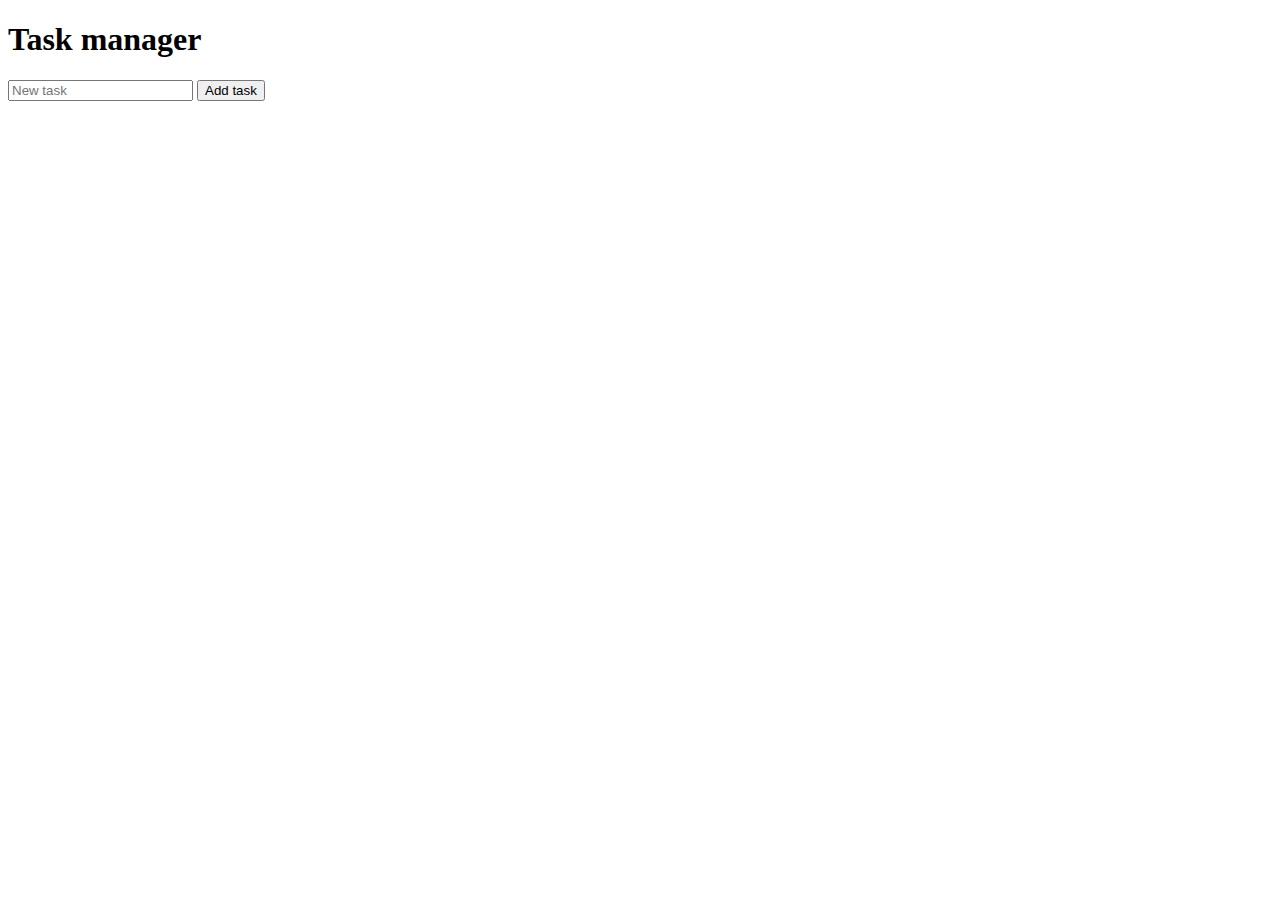
<file: Tarea 1/index.html>
<!DOCTYPE html>
<html lang="en">
<head>
  <meta charset="UTF-8">
  <meta name="viewport" content="width=device-width, initial-scale=1.0">
  <title>Task Manager</title>
  <link rel="stylesheet" href="/Tarea 1/style.css">
</head>
<body>
  <div id="app"> 
      <h1>Task manager</h1> 
      <input type="text" id="new-task" placeholder="New task"> 
      <button id="add-task">Add task</button>
      <ul id="task-list"></ul> 
  </div>  
  <script src="./main.js"></script> 
</body>
</html>
</file>
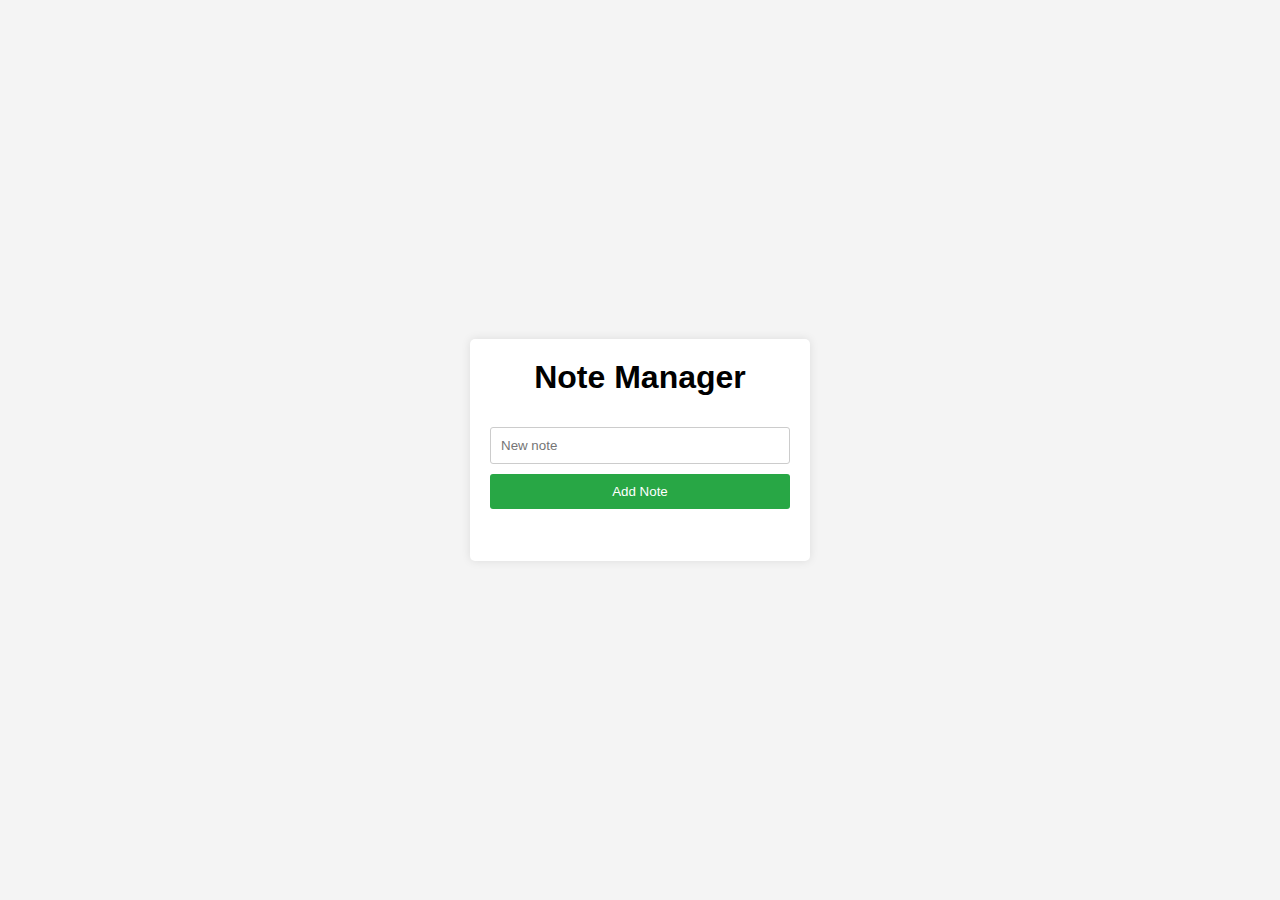
<file: Tarea 2/index.html>
<!DOCTYPE html>
<html lang="en">
<head>
  <meta charset="UTF-8">
  <meta name="viewport" content="width=device-width, initial-scale=1.0">
  <title>Note Manager</title>
  <link rel="stylesheet" href="./style.css">
</head>
<body>
  <div id="app"> 
      <h1>Note Manager</h1> 
      <input type="text" id="new-note" placeholder="New note"> 
      <button id="add-note">Add Note</button>
      <ul id="note-list"></ul> 
  </div>  
  <script src="main.js"></script> 
</body>
</html>
</file>
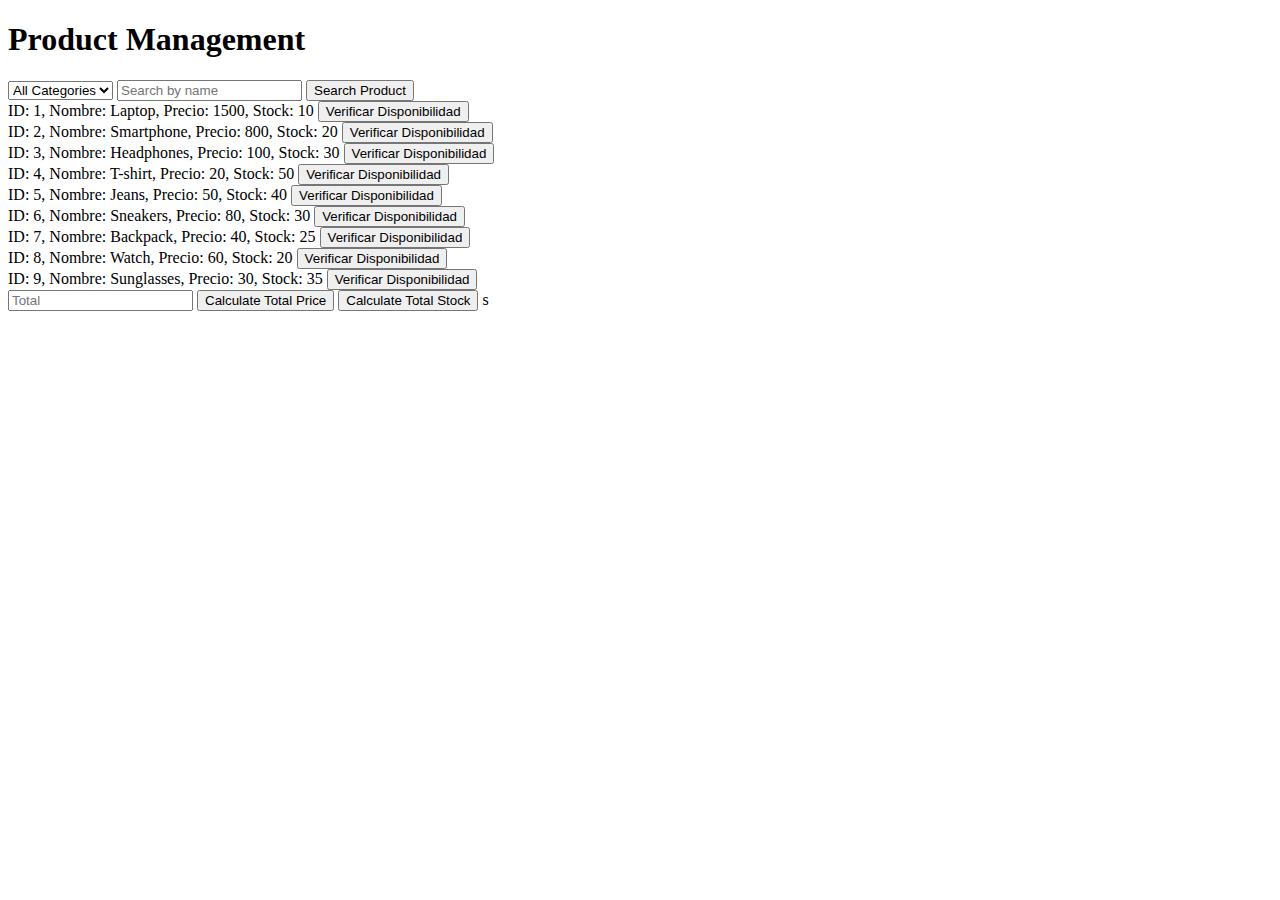
<file: Tarea 5/index.html>
<!DOCTYPE html>
<html lang="en">
<head>
    <meta charset="UTF-8">
    <meta name="viewport" content="width=device-width, initial-scale=1.0">
    <title>Product Management</title>
    <link rel="stylesheet" href="./">
</head>
<body>
    <h1>Product Management</h1>

    <select id="category-filter" onchange="filterByCategory()">
        <option value="">All Categories</option>
        <option value="Electronics">Electronics</option>
        <option value="Clothing">Clothing</option>
        <option value="Accessories">Accessories</option>
    </select>

    <input type="text" id="search-box" placeholder="Search by name">
    <button onclick="searchProduct()">Search Product</button>

    <div id="products-container"></div>

    <input type="text" id="total-display" placeholder="Total" readonly>
    <button onclick="calculateTotalPrice()">Calculate Total Price</button>
    <button onclick="calculateTotalStock()">Calculate Total Stock</button>
s
    <script src="main.js"></script>
</body>
</html>
</file>
<file: Tarea 1/style.css>
li.completed {
  text-decoration: line-through;
  color: #888;
}
</file>
<file: Tarea 2/style.css>
body {
    font-family: Arial, sans-serif;
    background-color: #f4f4f4;
    margin: 0;
    padding: 0;
    display: flex;
    justify-content: center;
    align-items: center;
    height: 100vh;
  }
  
  #app {
    background: #fff;
    padding: 20px;
    border-radius: 5px;
    box-shadow: 0 0 10px rgba(0, 0, 0, 0.1);
    width: 300px;
  }
  
  h1 {
    margin-top: 0;
    text-align: center;
  }
  
  input[type="text"] {
    width: calc(100% - 22px);
    padding: 10px;
    margin: 10px 0;
    border: 1px solid #ccc;
    border-radius: 3px;
  }
  
  button {
    width: 100%;
    padding: 10px;
    background: #28a745;
    color: #fff;
    border: none;
    border-radius: 3px;
    cursor: pointer;
  }
  
  button:hover {
    background: #218838;
  }
  
  ul {
    list-style: none;
    padding: 0;
    display: flex;
    justify-content: center;
    flex-direction: column;
  }
  
  li {
    padding: 10px;
    background: #f9f9f9;
    border: 1px solid #ddd;
    border-radius: 3px;
    margin-bottom: 5px;
    width: 200px;
    height: 200px;
    display: flex;
    flex-direction: column;
  }
  
  li.important {
    background-color: #ffeb3b;
  }
  
  li .note-text {
    flex-grow: 1;
  }
  
  li .important-label {
    color: red;
    font-weight: bold;
    margin-left: 10px;
  }
  
  li button {
    background: #dc3545;
    border: none;
    color: #fff;
    padding: 5px 10px;
    cursor: pointer;
    border-radius: 3px;
    margin-left: 5px;
    text-align: center;
}
  
  li button.edit-btn {
    background: #17a2b8;
    color: #000;
  }
  
  li button.important-btn {
    background: #ffc107;

    color: #fff;
  }
  
  li button:hover {
    opacity: 0.8;
  }
</file>
